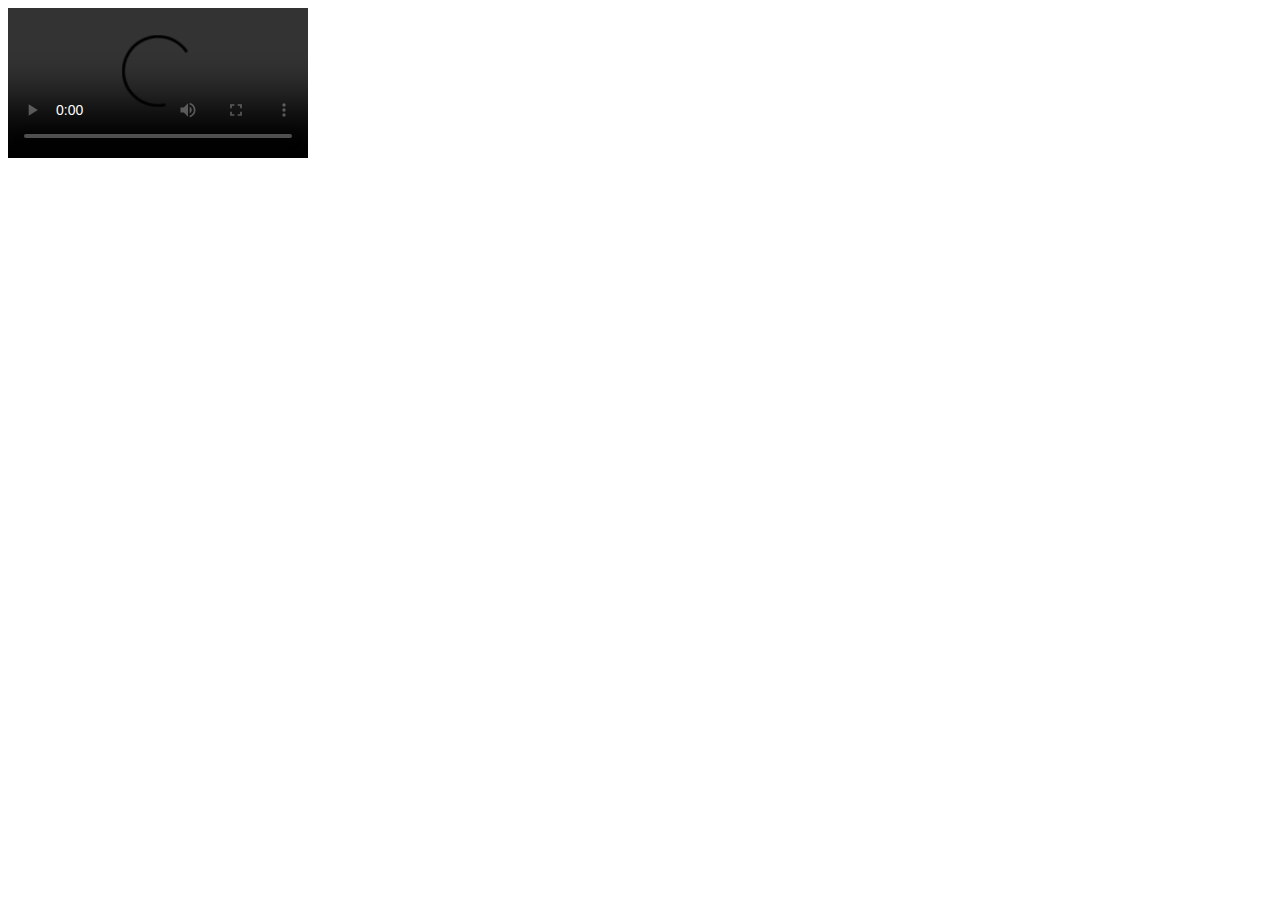
<file: index.html>
<!DOCTYPE html>
<html lang="en">
<head>
    <meta charset="UTF-8">
    <meta http-equiv="X-UA-Compatible" content="IE=edge">
    <meta name="viewport" content="width=device-width, initial-scale=1.0">
    <title>Document</title>
</head>
<body>
    <video 
    src="https://daruma-redmine.geechs-tech.com/attachments/download/1742/%E5%BC%B7%E5%8C%96%E6%88%90%E5%8A%9F%E7%8E%87UP%E3%82%A2%E3%82%A4%E3%82%B3%E3%83%B3%E3%81%8C%E4%B8%80%E7%9E%AC%E6%B6%88%E3%81%88%E3%81%A6%E3%81%84%E3%82%8B.MP4"
    controls></video>
</body>
</html>
</file>
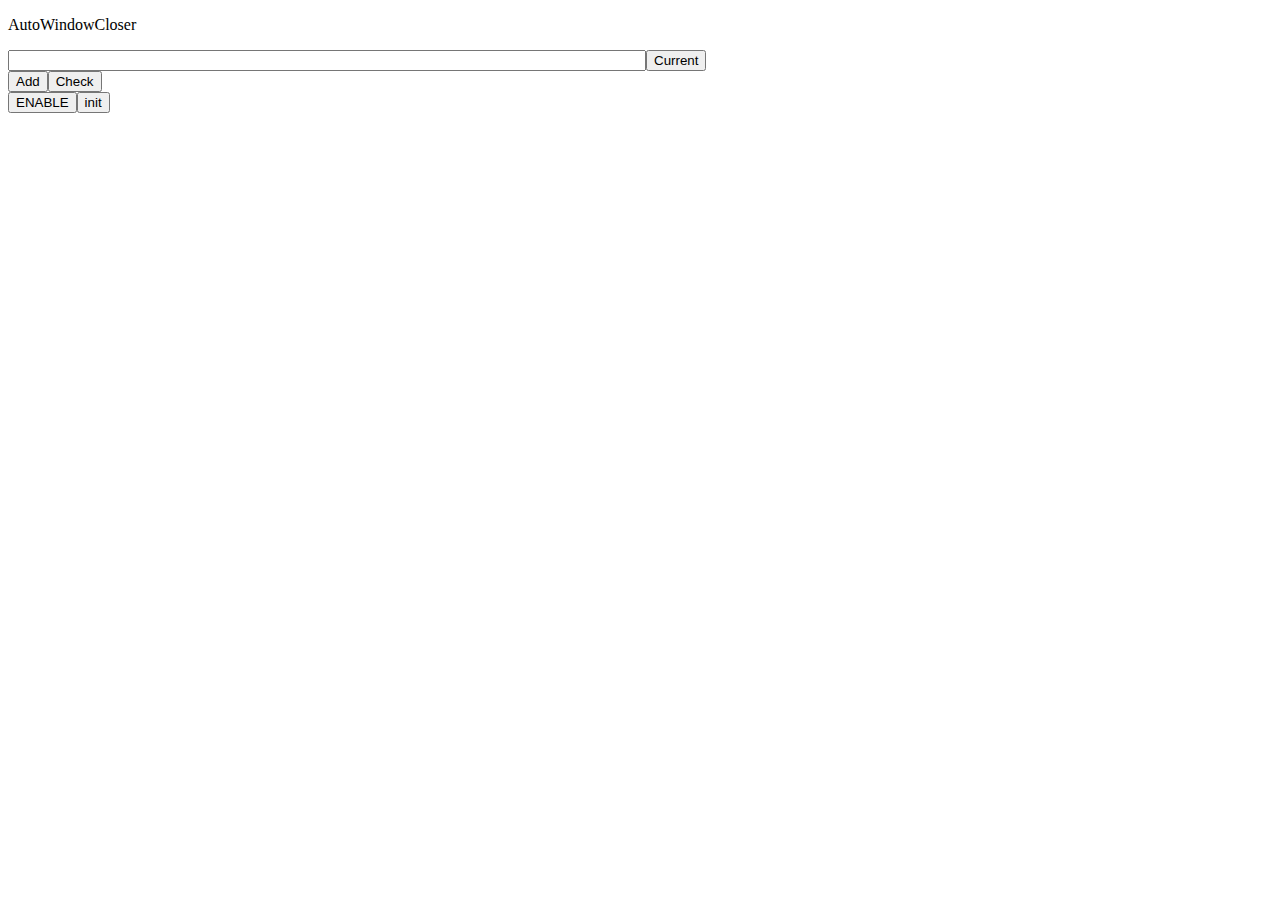
<file: AutoCloseWindow/popup/popup.html>
<!DOCTYPE html>
<html lang="en">

<head>
    <meta charset="UTF-8">
    <meta http-equiv="X-UA-Compatible" content="IE=edge">
    <meta name="viewport" content="width=device-width, initial-scale=1.0">
    <title>Document</title>
    <script src="popup.js"></script>
    <style>
        body{
            width: 700px;
        }
        #name{
            width: 90%;
        }
        #init{
            text-align: right;
        }
        button{
            text-align: right;
        }

    </style>
</head>

<body>
    <p>AutoWindowCloser</p>
    <input type="text" id="name" name="name"><button id="current">Current</button>
    <br>
    <button id="add">Add</button><button id="check">Check</button>
    <div id="list">

    </div>
    <button id="enable">ENABLE</button><button id="init">init</button>
</body>

</html>
</file>
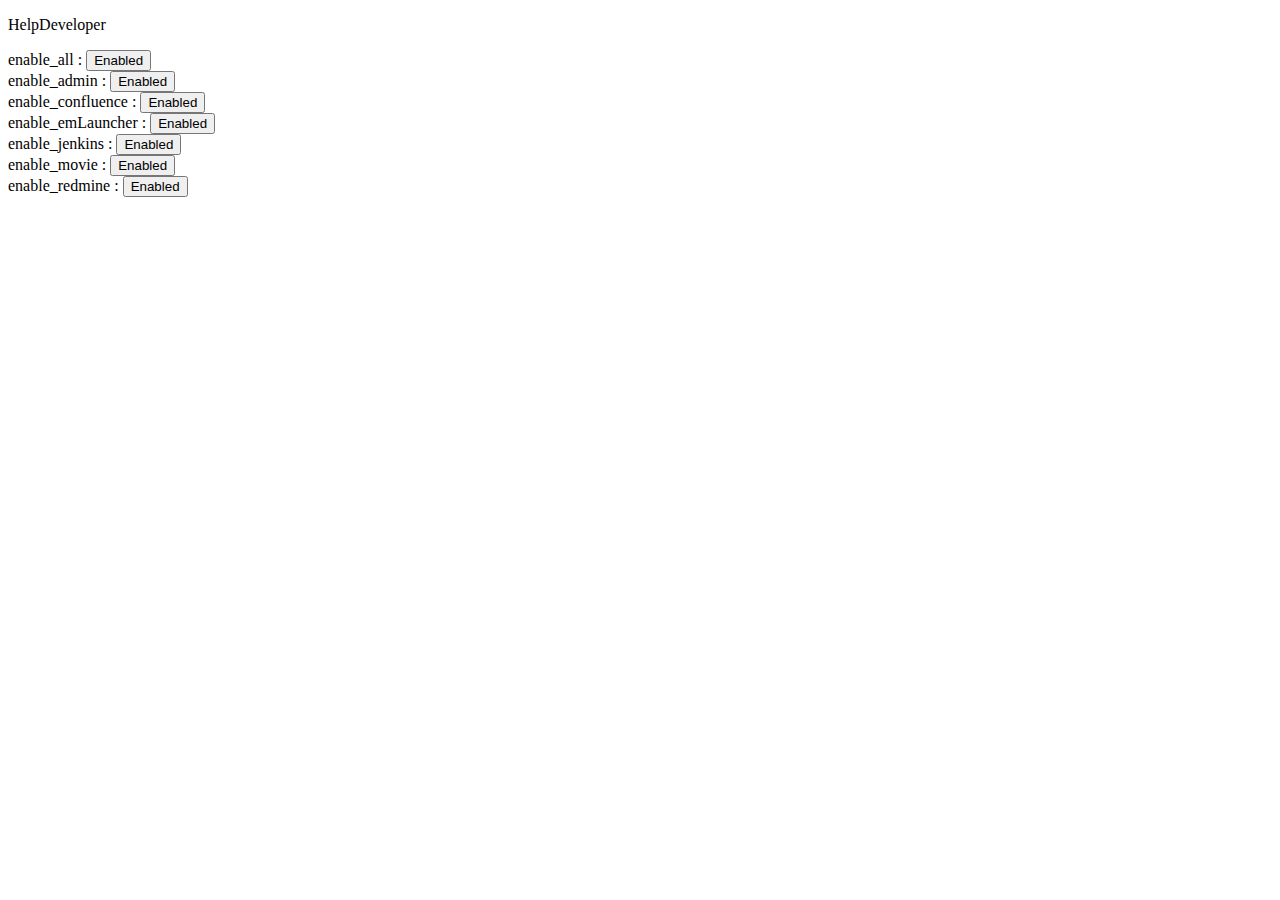
<file: HelpDeveloper/popup/popup.html>
<!DOCTYPE html>
<html lang="en">

<head>
  <meta charset="UTF-8">
  <meta http-equiv="X-UA-Compatible" content="IE=edge">
  <meta name="viewport" content="width=device-width, initial-scale=1.0">
  <title>Document</title>
  <link rel="stylesheet" href="popup.css">
</head>

<body>
  <p>HelpDeveloper</p>

  <div id="app">
    <dl>
      <dt>enable_all : <button id="enable_all">Enabled</button></dt>
      <dt>enable_admin : <button id="enable_admin">Enabled</button></dt>
      <dt>enable_confluence : <button id="enable_confluence">Enabled</button></dt>
      <dt>enable_emLauncher : <button id="enable_emLauncher">Enabled</button></dt>
      <dt>enable_jenkins : <button id="enable_jenkins">Enabled</button></dt>
      <dt>enable_movie : <button id="enable_movie">Enabled</button></dt>
      <dt>enable_redmine : <button id="enable_redmine">Enabled</button></dt>
    </dl>
  </div>

  <footer>
    <script src="../define/define.js"></script>
    <script src="popup.js"></script>
  </footer>
</body>

</html>
</file>
<file: HelpDeveloper/popup/popup.css>
body {
    width: 700px;
}

#init {
    text-align: right;
}

button {
    text-align: right;
}
</file>
